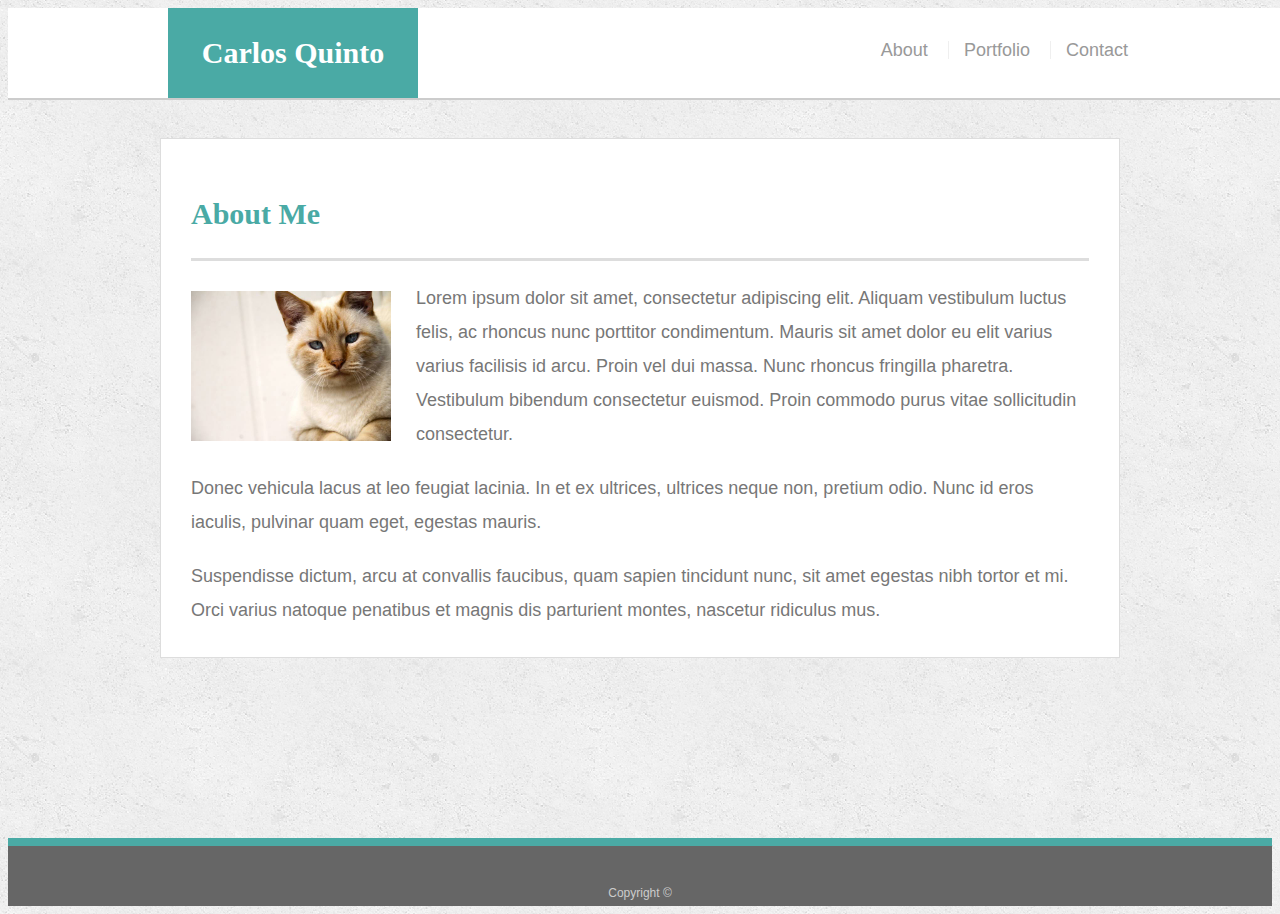
<file: index.html>
<!doctype html>
<html lang="en-us">

<head>
  <meta charset="UTF-8">
  <title>About | Carlos Quinto</title>
  <link rel="stylesheet" type="text/css" href="assets/css/style.css">
</head>

<body>

  <header id="masthead">
    <div class="container">
      <a href="index.html" id="logo">Carlos Quinto</a>
      <nav>
        <a href="index.html">About</a>
        <a href="portfolio.html">Portfolio</a>
        <a href="contact.html">Contact</a>
      </nav>
    </div>
  </header>

  <div id="main-container" class="container">
    <section class="main-section">
      <h1>About Me</h1>

      <img src="assets/images/cat.jpg" class="auth-image" alt="Carlos the Cat">

      <p>Lorem ipsum dolor sit amet, consectetur adipiscing elit. Aliquam vestibulum luctus felis, ac rhoncus nunc porttitor condimentum. Mauris sit amet dolor eu elit varius varius facilisis id arcu. Proin vel dui massa. Nunc rhoncus fringilla pharetra. Vestibulum bibendum consectetur euismod. Proin commodo purus vitae sollicitudin consectetur.</p>

      <p>Donec vehicula lacus at leo feugiat lacinia. In et ex ultrices, ultrices neque non, pretium odio. Nunc id eros iaculis, pulvinar quam eget, egestas mauris.</p>

      <p>Suspendisse dictum, arcu at convallis faucibus, quam sapien tincidunt nunc, sit amet egestas nibh tortor et mi. Orci varius natoque penatibus et magnis dis parturient montes, nascetur ridiculus mus.</p>

    </section>

  </div>

  <footer>
    <div class="container">
      Copyright &copy; 
    </div>
  </footer>
</body>

</html>
</file>
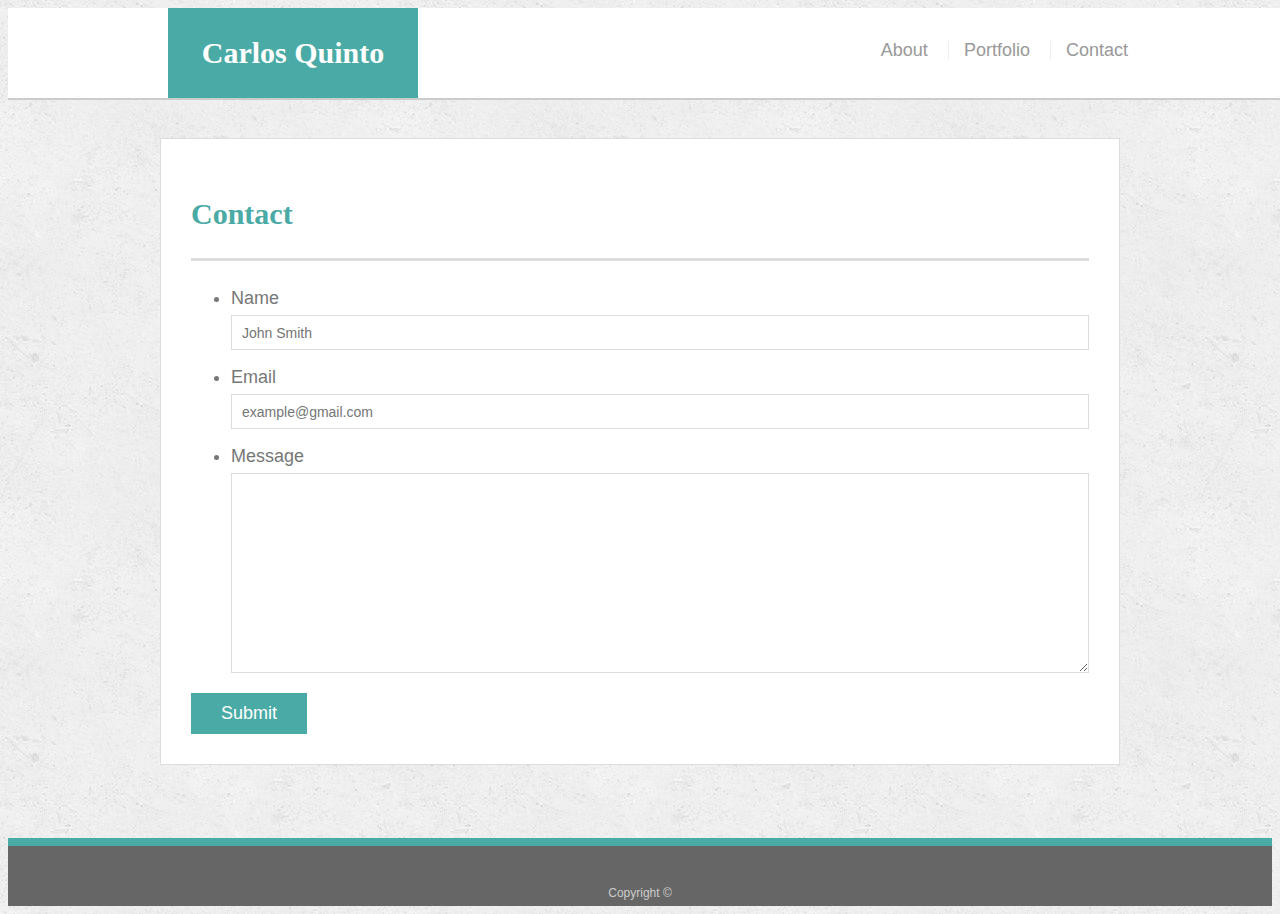
<file: contact.html>
<!doctype html>
<html lang="en-us">

<head>
  <meta charset="UTF-8">
  <title>Contact | Carlos Quinto</title>
  <link rel="stylesheet" type="text/css" href="assets/css/style.css">
</head>

<body>

  <header id="masthead">
    <div class="container">
      <a href="index.html" id="logo">Carlos Quinto</a>
      <nav>
        <a href="index.html">About</a>
        <a href="portfolio.html">Portfolio</a>
        <a href="contact.html">Contact</a>
      </nav>
    </div>
  </header>

  <div id="main-container" class="container">
    <section class="main-section">
      <h1>Contact</h1>

      <form id="contact-form">
        <ul>
          <li>
            <label for="name">Name</label>
            <input type="text" id="name" name="name" placeholder="John Smith" required="required">
          </li>
          <li>
            <label for="email">Email</label>
            <input type="email" id="email" name="email" placeholder="example@gmail.com" required="required">
          </li>
          <li>
            <label for="message">Message</label>
            <textarea id="message" name="message" required="required"></textarea>
          </li>
        </ul>
        <input type="submit">
      </form>

    </section>

  </div>

  <footer>
    <div class="container">
      Copyright &copy; 
    </div>
  </footer>
</body>

</html>
</file>
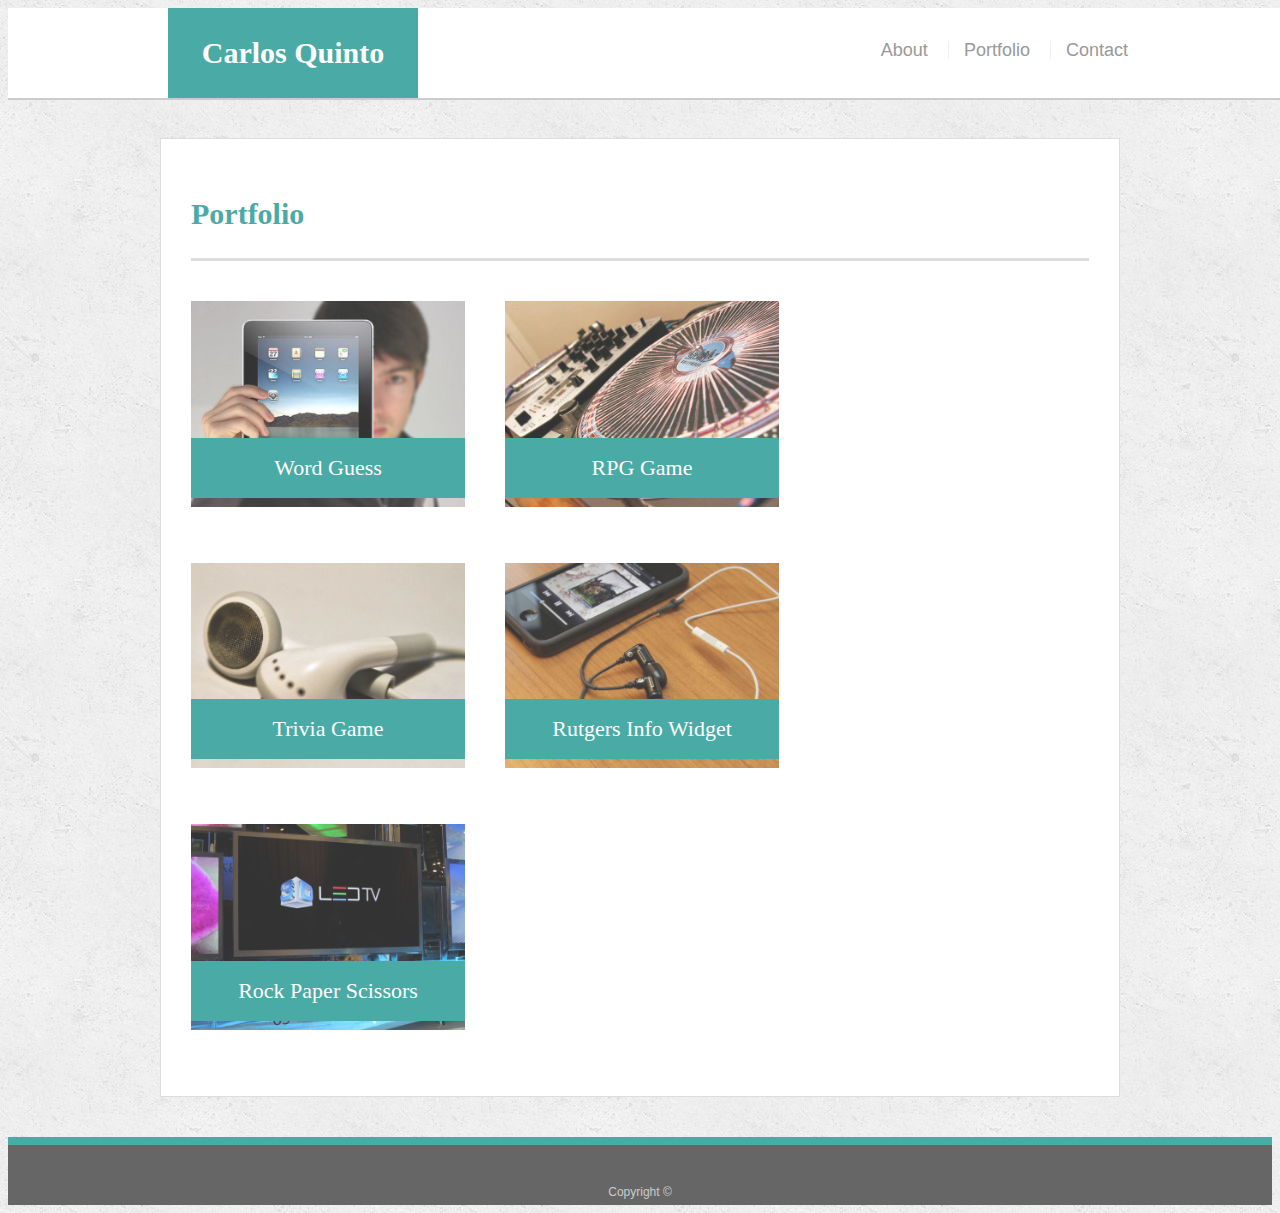
<file: portfolio.html>
<!doctype html>
<html lang="en-us">

<head>
  <meta charset="UTF-8">
  <title>Portfolio | Carlos Quinto</title>
  <link rel="stylesheet" type="text/css" href="assets/css/style.css">
</head>

<body>

  <header id="masthead">
    <div class="container">
      <a href="index.html" id="logo">Carlos Quinto</a>
      <nav>
        <a href="index.html">About</a>
        <a href="portfolio.html">Portfolio</a>
        <a href="contact.html">Contact</a>
      </nav>
    </div>
  </header>

  <div id="main-container" class="container">
    <section class="main-section">
      <h1>Portfolio</h1>

      <div class="work">
        <img src="assets/images/technics-q-c-640-480-1.jpg" alt="Word Guess">

        <h3>Word Guess</h3>
      </div>
      <div class="work">
        <img src="assets/images/technics-q-c-640-480-2.jpg" alt="RPG Game">

        <h3>RPG Game</h3>
      </div>
      <div class="work">
        <img src="assets/images/technics-q-c-640-480-5.jpg" alt="Trivia Game">

        <h3>Trivia Game</h3>
      </div>
      <div class="work">
        <img src="assets/images/technics-q-c-640-480-7.jpg" alt="Rutgers Info Widget">

        <h3>Rutgers Info Widget</h3>
      </div>
      <div class="work">
        <img src="assets/images/technics-q-c-640-480-9.jpg" alt="Rock Paper Scissors">

        <h3>Rock Paper Scissors</h3>
      </div>

    </section>

  </div>

  <footer>
    <div class="container">
      Copyright &copy;
    </div>
  </footer>
</body>

</html>
</file>
<file: assets/css/style.css>
body {
  font-family: Arial, "Helvetica Neue", Helvetica, sans-serif;
  font-size: 18px;
  line-height: 34px;
  color: #777777;
  background: url("../images/concrete_seamless.png");
}

* {
  box-sizing: border-box;
}

/* general */

.container {
  width: 100%;
  max-width: 960px;
  margin: 0 auto;
  clear: both;
}

h1,
h2,
h3,
p {
  margin-bottom: 20px;
}

p:last-child {
  margin-bottom: 0;
}

h1,
h2,
h3 {
  font-family: Georgia, Times, "Times New Roman", serif;
  font-weight: 700;
  color: #4aaaa5;
}

h1 {
  padding-bottom: 20px;
  font-size: 30px;
  line-height: 49px;
  border-bottom: 3px solid #dddddd;
}

h2,
h3 {
  font-size: 22px;
}

/* header */

#masthead {
  position: fixed;
  z-index: 99;
  width: 100%;
  margin: 0 0 30px;
  overflow: auto;
  color: #ffffff;
  background: #ffffff;
  border-bottom: 2px solid #cccccc;
}

#logo {
  float: left;
  width: 250px;
  height: 90px;
  font-family: Georgia, Times, "Times New Roman", serif;
  font-size: 30px;
  font-weight: 700;
  line-height: 90px;
  color: #ffffff;
  text-align: center;
  text-decoration: none;
  background: #4aaaa5;
}

nav {
  float: right;
  margin-top: 25px;
}

nav a {
  display: inline-block;
  padding-left: 15px;
  margin-left: 15px;
  line-height: 18px;
  color: #999;
  text-decoration: none;
  border-left: 1px solid #efefef;
}

nav a:first-child {
  border-left: 0 none;
}

/* footer */

footer {
  padding: 30px 0;
  clear: both;
  font-size: 12px;
  color: #ffffff;
  color: #cccccc;
  text-align: center;
  background: #666666;
  border-top: 8px solid #4aaaa5;
  height: 50px;
}

h3, h2 {
  padding-bottom: 20px;
  margin-bottom: 15px;
  line-height: 22px;
  border-bottom: 2px solid #eeeeee;
}

/* main */

#main-container {
  padding-top: 130px;
  min-height: calc(100vh - 70px);
}

.main-section {
  float: left;
  width: 100%;
  max-width: 960px;
  padding: 30px;
  margin: 0 0 40px;
  background: #ffffff;
  border: 1px solid #dddddd;
}

/* portfolio page */

.work {
  position: relative;
  float: left;
  width: 274px;
  margin: 20px 0 25px;
  overflow: auto;
}

.work:nth-child(even) {
  margin-right: 40px;
}

.work img {
  width: 100%;
  border: 0 none;
  opacity: 0.8;
}

.work h3 {
  position: absolute;
  bottom: 20px;
  width: 100%;
  padding: 15px;
  margin-bottom: 0;
  font-weight: 300;
  line-height: 30px;
  color: #ffffff;
  text-align: center;
  background: #4aaaa5;
  border-bottom: 0;
}

.auth-image {
  float: left;
  width: 200px;
  height: auto;
  margin-top: 10px;
  margin-right: 25px;
}

/* contact page */

#contact-form ul {
  margin-bottom: 20px;
}

#contact-form li {
  margin-bottom: 10px;
}

label,
input[type=text],
input[type=email],
textarea {
  display: block;
  width: 100%;
}

input[type=text],
input[type=email],
textarea {
  height: 35px;
  padding: 0 10px;
  font-size: 14px;
  border: 1px solid #dddddd;
}

textarea {
  height: 200px;
}

input[type=submit] {
  padding: 10px 30px;
  font-size: 18px;
  color: #ffffff;
  cursor: pointer;
  background: #4aaaa5;
  border: 0 none;
}

@media screen and (max-width: 980px) {
  body {
      max-width: 980px;
  }
    
  nav {
    margin-right: 8%;
  }
}

@media screen and (max-width: 768px) {
  body {
      max-width: 768px;
  }
  
  nav {
    display: block;
    margin-right: 8%;
  }

  .main-section {
    max-width: 748px;
  }
}

@media screen and (max-width: 640px) {
  body {
      max-width: 640px;
  }

  #logo {
    display: block;
  }
  
  nav {
    display: block;
    float: left;
    margin-left: 4%;
  }

  .auth-image {
    float: none;
    display: block;
  }

  .main-section {
    float: none;
    max-width: 620px;
  }

  .work {
    position: relative;
    float: none;
    max-width: 274px;
    width: 100%;
    margin: 20px 0 25px;
  }

  .work:nth-child(even) {
    margin-right: 10px;
  }
}
</file>
